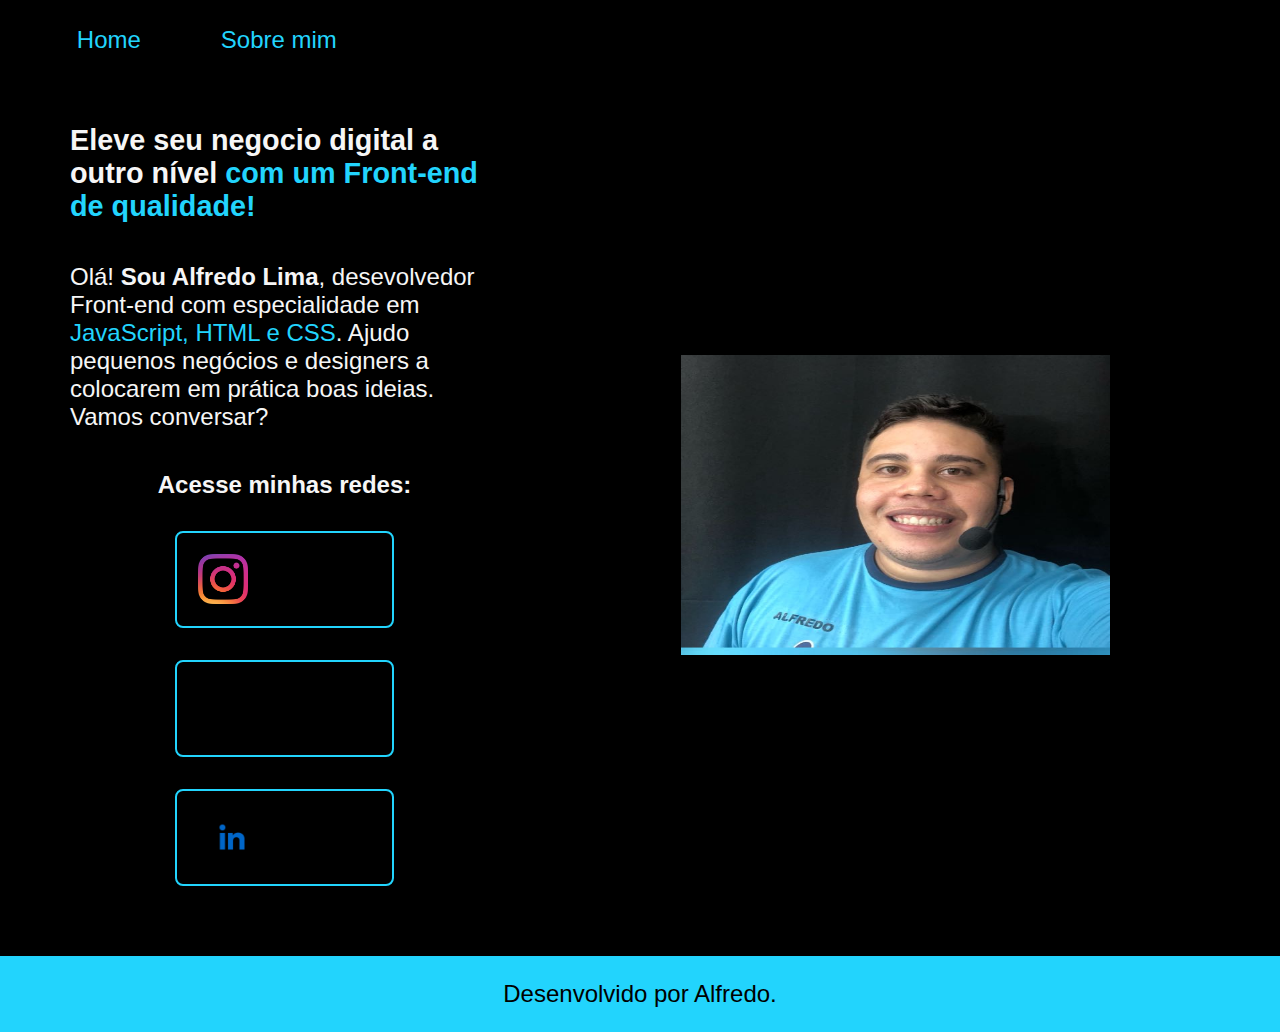
<file: index.html>
<!DOCTYPE html>
<html lang="pt-br">
<head>
    <meta charset="UTF-8">
    <meta http-equiv="X-UA-Compatible" content="IE=edge">
    <meta name="viewport" content="width=device-width, initial-scale=1.0">
    <title>Portfólio</title>
    <link rel="stylesheet" href="./styles/style.css">
</head>
<body>
  <header class="cabecalho">
    <nav class="cabecalho__menu">
      <a class="cabecalho__menu__link" href="index.html">Home</a>
      <a class="cabecalho__menu__link" href="about.html">Sobre mim</a>
    </nav>
  </header>
<main class="apresentacao">
  <section class="apresentacao__conteudo">
  <h1 class="apresentacao__conteudo__titulo">Eleve seu negocio digital a outro nível 
    <strong class="Titulo-destaque"> com um Front-end de qualidade!</strong></h1>
      
  <p class="apresentacao__conteudo__texto">Olá! <strong class="Dev-destaque"> Sou Alfredo Lima</strong>, desevolvedor Front-end com especialidade em <span>JavaScript, HTML e CSS</span>. Ajudo pequenos negócios e designers a colocarem em prática boas ideias. Vamos conversar?</p>

  <div class="apresentacao__link">
  <h2 class="apresentacao__link__subtitulo">Acesse minhas redes:</h2>
      <a class="apresentacao__link__navegacao" href="https://www.instagram.com/alfred0.lima/">
        <img class="foto_1" src="assets/Instagram.png" 
        alt="Instagram">
        Instagram
      </a>
          <a class="apresentacao__link__navegacao" href="https://github.com/Alfred0Lima">
          <img class="foto_2" src="assets/GIT.png" alt="GitHub">
          Github
          </a>
      <a class="apresentacao__link__navegacao" href="https://www.linkedin.com/in/alfredo-monteiro/">
        <img class="foto_2" src="assets/linkedin.webp" 
        alt=" Linkedin">
        Linkedin
      </a>
     </div>
</section>
  <img class="foto" src="assets/IMG_3203.JPG" alt="Alfredo Lima">   
</main>
<footer class="rodape" >
  <p>Desenvolvido por Alfredo.</p>
</footer>

</body>
</html>
</file>
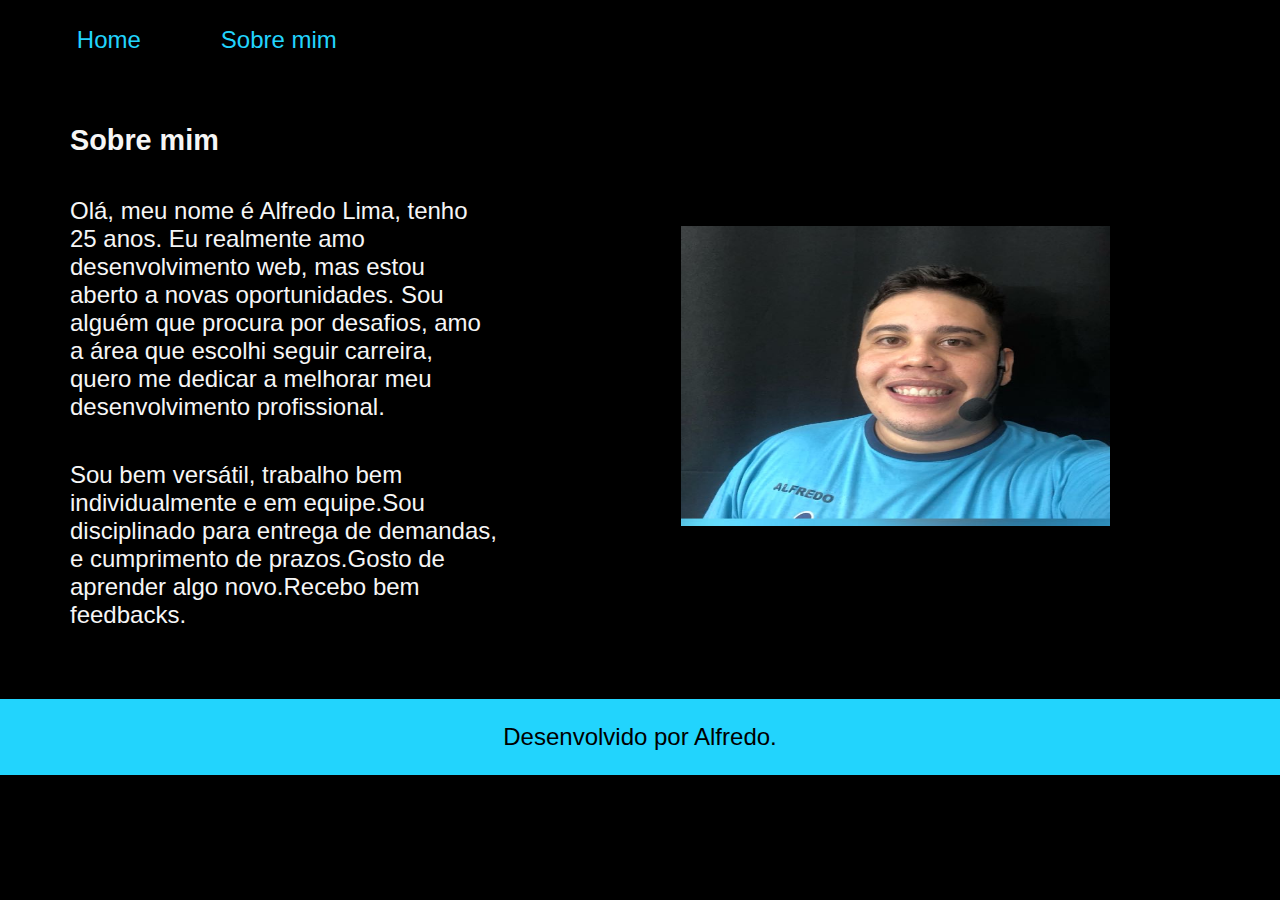
<file: about.html>
<!DOCTYPE html>
<html lang="pt-br">
<head>
    <meta charset="UTF-8">
    <meta name="viewport" content="width=device-width, initial-scale=1.0">
    <title>Sobre mim</title>
    <link rel="stylesheet" href="./styles/style.css">
</head>
<body>
    <header class="cabecalho">
        <nav class="cabecalho__menu">
        <a class="cabecalho__menu__link" href="index.html">Home</a>
        <a class="cabecalho__menu__link" href="about.html">Sobre mim</a>
      </nav>
    </header>
    
    <main class="apresentacao">
        <section class="apresentacao__conteudo">
            <h1 class="apresentacao__conteudo__titulo">Sobre mim</h1>
            <p class="apresentacao__conteudo__texto">Olá, meu nome é Alfredo Lima, tenho 25 anos. Eu realmente amo desenvolvimento web, mas estou aberto a novas oportunidades.
            Sou alguém que procura por desafios, amo a área que escolhi seguir carreira, quero me dedicar a melhorar meu desenvolvimento profissional.
            </p>
            <p class="apresentacao__conteudo__texto">
                Sou bem versátil, trabalho bem individualmente e em equipe.Sou disciplinado para entrega de demandas, e cumprimento de prazos.Gosto de aprender algo novo.Recebo bem feedbacks.
                   
            </p>
        </section>
        <img class="foto" src="assets/IMG_3203.JPG" alt="Alfredo Lima">
    </main>

    <footer class="rodape" >
        <p>Desenvolvido por Alfredo.</p>
    </footer>
</body>
</html>
</file>
<file: styles/style.css>
@import url('https://fonts.googleapis.com/css2?family= Krona +One&family=montserraf:width@wght@400;600&display =swap');

:root{
    --cor-primaria:#000000;
    --cor-secundaria: #F6F6F6;
    --cor-terciaria:#22D4FD; 
    --cor-hover: #272727;

    --fonte-primaria:'krona One', sans-serif;
    --fonte-secundaria:'montserraf', sans-serif;
}

*{
    margin: 0;
    padding: 0;
}

body { 
    box-sizing: border-box; 
    background-color: var(--cor-primaria);
    color: var(--cor-secundaria);
}

.cabecalho{
    padding: 2% 0% 0% 6%;
}

.cabecalho__menu{
   display: flex;
   gap: 80px;
}

.cabecalho__menu__link{
    font-family:var(--fonte-secundaria);
    font-size: 1.5rem;
    font-weight: 600px; 
    color: var(--cor-terciaria);
    text-decoration: none;
}


.apresentacao{
    margin: 70px;
    padding: 8%, 10%; 
    display: flex;
    align-items: center;
    justify-content: space-between;
    gap: 82px;
}
span{
    color: var(--cor-terciaria); 
}

.apresentacao__conteudo{
    width: 50%;
    display: flex;
    flex-direction: column;
    gap: 40px; 
    
}

.apresentacao__conteudo__titulo{
    font-size: 1.8rem;
    font-family: var(--fonte-primaria)
    
}

.Titulo-destaque{
    color: var(--cor-terciaria);
}

.apresentacao__conteudo__texto{
    font-size: 1.5rem;
    font-family: var(--fonte-secundaria);
}

.apresentacao__link__subtitulo{
     font-family: var(--fonte-primaria);
     font: size 15rem;; 
}

.apresentacao__link{
    display: flex;
    flex-direction: column; 
    align-items: center;
    gap: 32px;
    justify-content: space-between;
}

.apresentacao__link__navegacao{
    display: flex;
    justify-content: center;
    gap: 16px;
    border:2px solid var(--cor-terciaria);
    width: 50%;
    text-align: center;
    border-radius: 8px;
    font-size: 1.5em;
    font-weight: 600px;
    line-height: 2;
    padding: 21.5px 0px;
    text-decoration: none;
    color:var(--cor-primaria);
    font-family: var(--fonte-secundaria);  
}
.apresentacao__link__link:hover{
    background-color: var(--cor-hover);   
}


.foto{
    width: 50%;
    height: 300px;
    margin: 100px;   
}

.foto_1{
   width: 50px;
   height: 50px; 
   }

.foto_2{
    width: 50px;
    height: 50px;
}

.foto_3{
   width: 50px;
   height: 50px;
}

.rodape{
    color: var(--cor-primaria);
    background-color: var(--cor-terciaria);
    padding: 24px; 
    text-align: center;
    font-family: var(--fonte-secundaria);
    font-size: 1.5rem; 
    font-weight: 400px;  
}

@media (max-width: 1200px) {
    .cabecalho{
        padding: 10%;
    }
    .cabecalho__menu{
        justify-content: center;
    }
    .apresentacao {
        flex-direction: column-reverse;
        padding: 5%;
    }
    .apresentacao__conteudo {
        width: auto;
    }
}
</file>
